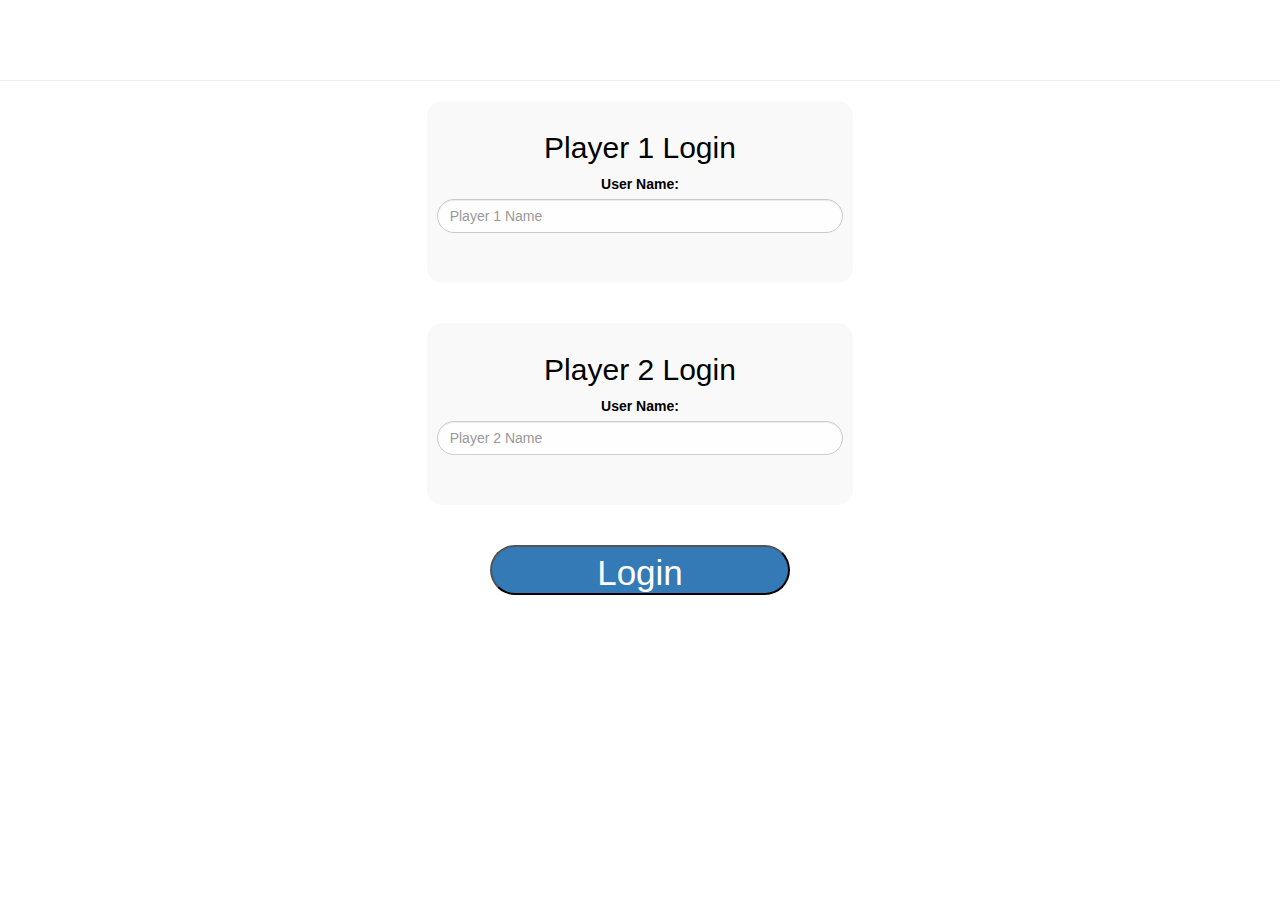
<file: index.html>
<html lang = "en">
    <head>
        <title>
            Math Quiz
        </title>
        <meta name="viewport" content="width=device-width, initial-scale=1">
        <link rel="stylesheet" href="https://maxcdn.bootstrapcdn.com/bootstrap/3.4.0/css/bootstrap.min.css">
        <script src="https://ajax.googleapis.com/ajax/libs/jquery/3.4.1/jquery.min.js"></script>
        <script src="https://maxcdn.bootstrapcdn.com/bootstrap/3.4.0/js/bootstrap.min.js"></script>
        <link rel = "stylesheet" href = "style.css">
    </head>
    <body>
            <h1 class = "text" id = "header">
                Math Quiz
            </h1>
            <hr>
            <center>
                <div class = "col-lg-4 col-sm-8 col-xs-11 login_div" id = "p1_login">
                    <h2>
                        Player 1 Login
                    </h2>
                    <label>
                        User Name:
                    </label>
                    <input type = "text" class = "form-control" id = "Player_1_Login_Input" placeholder = "Player 1 Name">
                    <br>
                    <br>
                </div>
                <br>
                <br>
                <div class = "col-lg-4 col-sm-8 col-xs-11 login_div" id = "p2_login">
                    <h2>
                        Player 2 Login
                    </h2>
                    <label>
                        User Name:
                    </label>
                    <input type = "text" class = "form-control" id = "Player_2_Login_Input" placeholder = "Player 2 Name">
                    <br>
                    <br>
                </div>
            </center>
            <br>
            <br>
    <button class = "bg-primary" onclick = "Add_User()" style = "width:300px; height:50px; border-radius:250px; font-size:35px;">
        Login
    </button>
    </body>
    <script src = "quiz_game_login.js"></script>
</html>
</file>
<file: style.css>
body
{
    background-image:url("https://images.unsplash.com/photo-1511447333015-45b65e60f6d5?ixlib=rb-1.2.1");
    text-align:center;
    background-position:center;
    color:white;
}
.login_div
{
    border-radius:15px;
    background-color: rgba(245, 245, 245, 0.623);
    text-align:center;
    padding:10px;
    float:none;
    color:black;
}
#Player_1_Login_Input, #Player_2_Login_Input
{
    border-radius:250px;
    background-color: rgba(255, 255, 255, 0.733);
}
</file>
